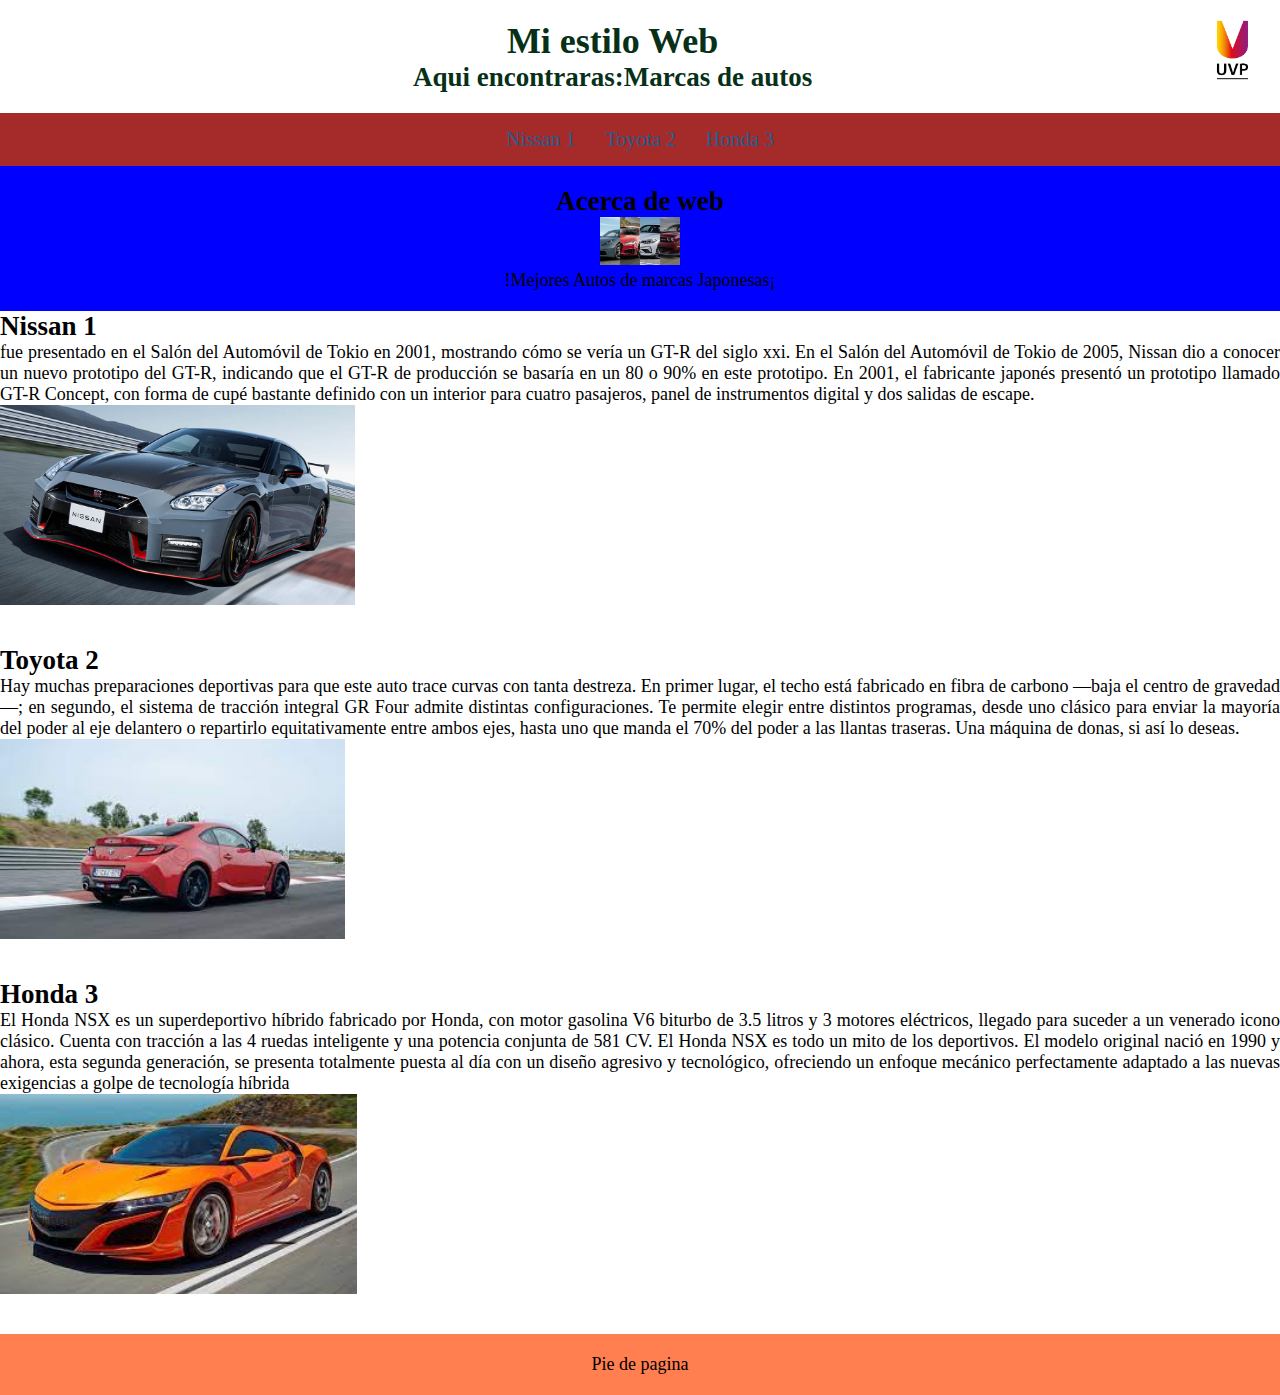
<file: Evidencia 10/index.html>
<!DOCTYPE html>
<html lang="en">
<head>
    <meta charset="UTF-8">
    <meta name="viewport" content="width=device-width, initial-scale=1.0">
    
    <title>Pagina</title>
    <link href="estilos.css" rel="Stylesheet">
</head>
<body>
  <header>

    <div class="divTitulo">
       <h1>Mi estilo Web</h1> 
       <h2>Aqui encontraras:Marcas de autos</h2>
    </div>
    <div class="divImg">
        <img src="logo.jpg" height="60px">
    </div>
  </header>  
  <nav>

    <a href="#">Nissan 1</a>
    <a href="#">Toyota 2</a>
    <a href="#">Honda 3</a>
    
    
  </nav>
  <main>

    <aside>
        <h2>Acerca de web</h2>
        <img src="autos.png" width="80px">
        <p>!Mejores Autos de marcas Japonesas¡</p>
        
    </aside>
    <selection>
<article>
    <h2>Nissan 1</h2>
<p>fue presentado en el Salón del Automóvil de Tokio en 2001, mostrando cómo se vería un GT-R del siglo xxi. En el Salón del Automóvil de Tokio de 2005, Nissan dio a conocer un nuevo prototipo del GT-R, indicando que el GT-R de producción se basaría en un 80 o 90% en este prototipo.

    En 2001, el fabricante japonés presentó un prototipo llamado GT-R Concept, con forma de cupé bastante definido con un interior para cuatro pasajeros, panel de instrumentos digital y dos salidas de escape.</p>
<img src="gtr.png" height="200px">

</article>
<article>
    <h2>Toyota 2</h2>
    <p>Hay muchas preparaciones deportivas para que este auto trace curvas con tanta destreza. En primer lugar, el techo está fabricado en fibra de carbono —baja el centro de gravedad—; en segundo, el sistema de tracción integral GR Four admite distintas configuraciones. Te permite elegir entre distintos programas, desde uno clásico para enviar la mayoría del poder al eje delantero o repartirlo equitativamente entre ambos ejes, hasta uno que manda el 70% del poder a las llantas traseras. Una máquina de donas, si así lo deseas.</p>
<img src="gr.png" height="200px">

</article>
<article>
    <h2>Honda 3</h2>
<p>El Honda NSX es un superdeportivo híbrido fabricado por Honda, con motor gasolina V6 biturbo de 3.5 litros y 3 motores eléctricos, llegado para suceder a un venerado icono clásico. Cuenta con tracción a las 4 ruedas inteligente y una potencia conjunta de 581 CV.

    El Honda NSX es todo un mito de los deportivos. El modelo original nació en 1990 y ahora, esta segunda generación, se presenta totalmente puesta al día con un diseño agresivo y tecnológico, ofreciendo un enfoque mecánico perfectamente adaptado a las nuevas exigencias a golpe de tecnología híbrida</p>
<img src="nsx.png" height="200px">

</article>


    </selection>

  </main>
<footer>Pie de pagina</footer>
</body>
</html>
</file>
<file: Evidencia 10/estilos.css>
*{
    padding: 0;
    margin:0;
    box-sizing: border-box;
}
body{
font-size: large;

}
header{
    display:flex;
    /*background-color: aqua;*/
    color: rgb(6, 49, 24);
    text-align: center;
    padding: 20px;
}
.divTitulo{
    flex:80%;
}
nav{
    background-color: brown;
    color: forestgreen;
    display: flex;
    flex-wrap: wrap;
    justify-content: center;
    text-align: center;
}
nav a{
    color:rgb(38, 93, 141);
    font-size: 20px;
    padding:15px;
    text-decoration: none;
    
}
nav a:hover{
background-color: rgb(255, 104, 129);
color:blueviolet;

}
main{
    display: flex;
    flex-wrap: wrap;
}
aside{
   flex:30px;
    background-color: blue;
    padding:20px;
    text-align:center;
}
section{
    
    flex:70%;
    background-color: greenyellow;
    padding:20px;
    
    
}
article{
    margin-bottom: 35px;


}
article p{
    text-align: justify;
}
footer{
    background-color: coral;
    text-align:center;
    padding: 20px;
}
@media screen and (max-width:700px){
    nav{
        flex-flow: column;
    }
}
</file>
